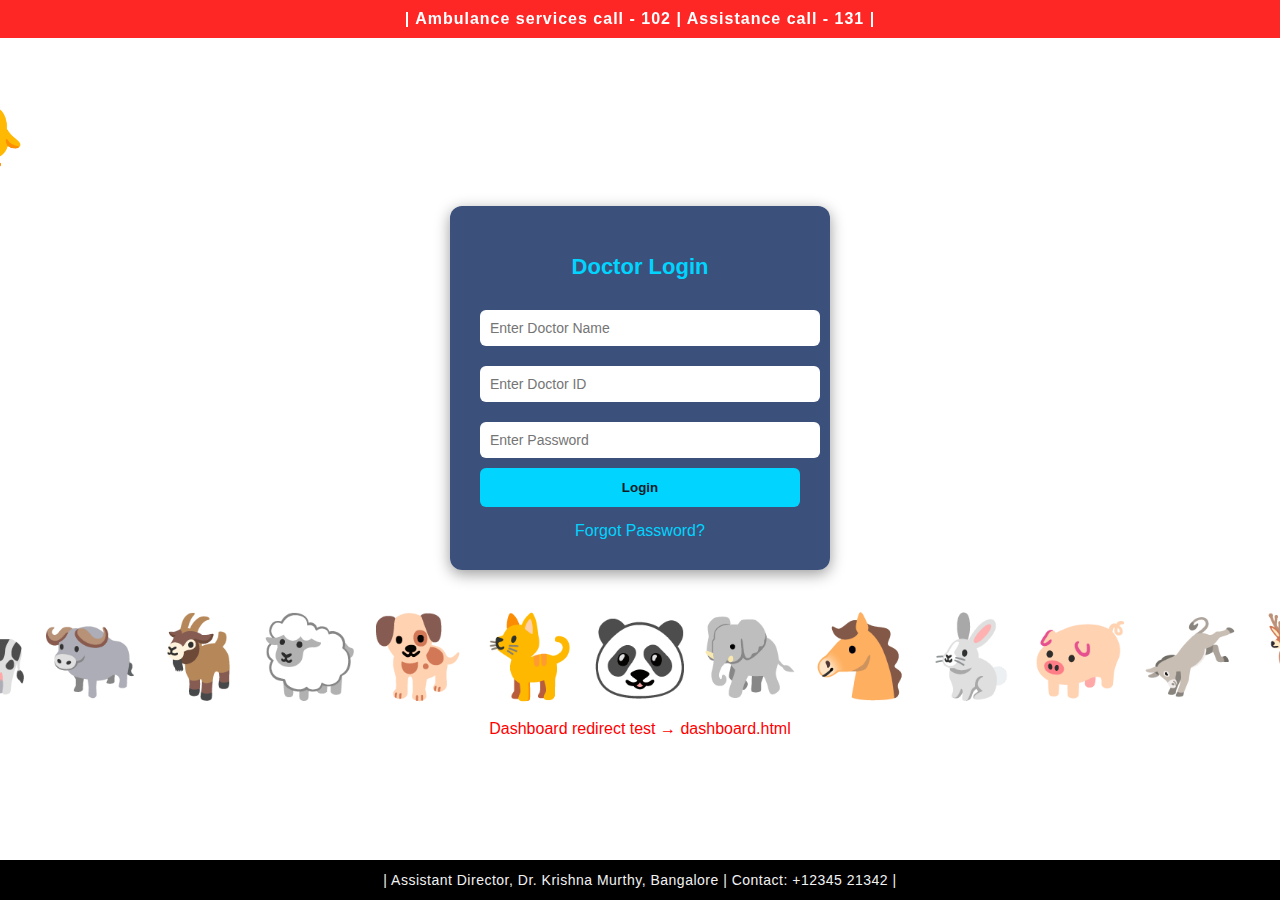
<file: new/templates/login.html>
<!DOCTYPE html>
<html lang="en">
<head>
  <meta charset="UTF-8">
  <title>Doctor Login</title>
  <style>
    body {
      margin: 0;
      height: 100vh;
      display: flex;
      justify-content: center;
      align-items: center;
      background: #ffffff;
      font-family: Arial, sans-serif;
      color: #0d1b26;
      overflow: hidden;
      flex-direction: column;
    }

    .notice-bar {
      position: fixed;
      top: 0;
      width: 100%;
      background: rgba(255, 0, 0, 0.85);
      color: white;
      text-align: center;
      padding: 10px;
      font-weight: bold;
      z-index: 20;
      letter-spacing: 1px;
    }

    .login-box {
      background: rgba(25, 50, 100, 0.85);
      padding: 30px;
      border-radius: 12px;
      box-shadow: 0px 4px 15px rgba(0,0,0,0.4);
      width: 320px;
      text-align: center;
      z-index: 10;
      color: #f2f2f2;
      margin-top: 60px;
      transition: opacity 0.6s ease;
    }

    .login-box.fade-out {
      opacity: 0;
    }

    .login-box h2 {
      margin-bottom: 20px;
      font-size: 22px;
      color: #00d4ff;
    }

    .login-box input {
      width: 100%;
      padding: 10px;
      margin: 10px 0;
      border: none;
      border-radius: 6px;
      outline: none;
      font-size: 14px;
    }

    .login-box button {
      width: 100%;
      padding: 12px;
      border: none;
      border-radius: 6px;
      background: #00d4ff;
      color: #0d1b26;
      font-weight: bold;
      cursor: pointer;
      transition: 0.3s;
    }

    .login-box button:hover {
      background: #00aacc;
    }

    .login-box a {
      display: block;
      margin-top: 15px;
      color: #00d4ff;
      text-decoration: none;
    }

    .animals-row {
      display: flex;
      justify-content: center;
      align-items: flex-end;
      gap: 10px;
      margin-top: 40px;
      font-size: 80px;
    }

    .cow { color: blue; }
    .panda { color: black; }
    .buffalo { color: red; }
    .goat { color: brown; }
    .sheep { color: gray; }
    .dog { color: darkorange; }
    .cat { color: purple; }

    .chicken {
      position: absolute;
      top: 100px;
      left: -200px;
      font-size: 60px;
      animation: chickenWalk 20s linear infinite;
      white-space: nowrap;
    }

    @keyframes chickenWalk {
      0%   { left: -200px; }
      100% { left: 110%; }
    }

    footer {
      position: fixed;
      bottom: 0;
      width: 100%;
      background: #000000;
      color: #f2f2f2;
      text-align: center;
      padding: 12px;
      font-size: 14px;
      letter-spacing: 0.5px;
    }
  </style>
</head>
<body>

  <!-- Notice Bar -->
  <div class="notice-bar">
    | Ambulance services call - 102 | Assistance call - 131 |
  </div>

  <!-- Login Box -->
  <div class="login-box" id="loginBox">
    <h2>Doctor Login</h2>
    <form id="loginForm">
      <input type="text" id="doctorName" placeholder="Enter Doctor Name" required>
      <input type="text" id="doctorId" placeholder="Enter Doctor ID" required>
      <input type="password" id="doctorPassword" placeholder="Enter Password" required>
      <button type="submit">Login</button>
    </form>
    <a href="reset.html">Forgot Password?</a>
  </div>

  <!-- Animals Row -->
  <div class="animals-row">
    <div class="cow">🐄</div>
    <div class="buffalo">🐃</div>
    <div class="goat">🐐</div>
    <div class="sheep">🐑</div>
    <div class="dog">🐕</div>
    <div class="cat">🐈</div>
    <div class="panda">🐼</div>
    <div class="elephant">🐘</div>
    <div class="horse">🐴</div>
    <div class="rabbit">🐇</div>
    <div class="pig">🐖</div>
    <div class="donkey">🫏</div>
    <div class="deer">🦌</div>
  </div>

  <div class="chicken">🐥🐥🐥</div>

  <footer>
    | Assistant Director, Dr. Krishna Murthy, Bangalore | Contact: +12345 21342 |
  </footer>

  <!-- JavaScript -->
  <script>
    document.getElementById("loginForm").addEventListener("submit", function(e) {
      e.preventDefault();

      let name = document.getElementById("doctorName").value.trim();
      let id = document.getElementById("doctorId").value.trim();
      let password = document.getElementById("doctorPassword").value;

      const specialCharPattern = /[^A-Za-z0-9]/;
      if (password.length < 6 || !specialCharPattern.test(password)) {
        alert("Invalid password. Must be at least 6 characters and contain a special character.");
        return;
      }

      localStorage.setItem("doctorName", name);
      localStorage.setItem("doctorId", id);

      const box = document.getElementById("loginBox");
      box.classList.add("fade-out");

      // ✅ Redirect to dashboard.html (not Flask route)
      setTimeout(() => {
        window.location.href = "/dashboard";
      }, 600);
    });
  </script>

  <p style="color:red;">Dashboard redirect test → dashboard.html</p>

</body>
</html>
</file>
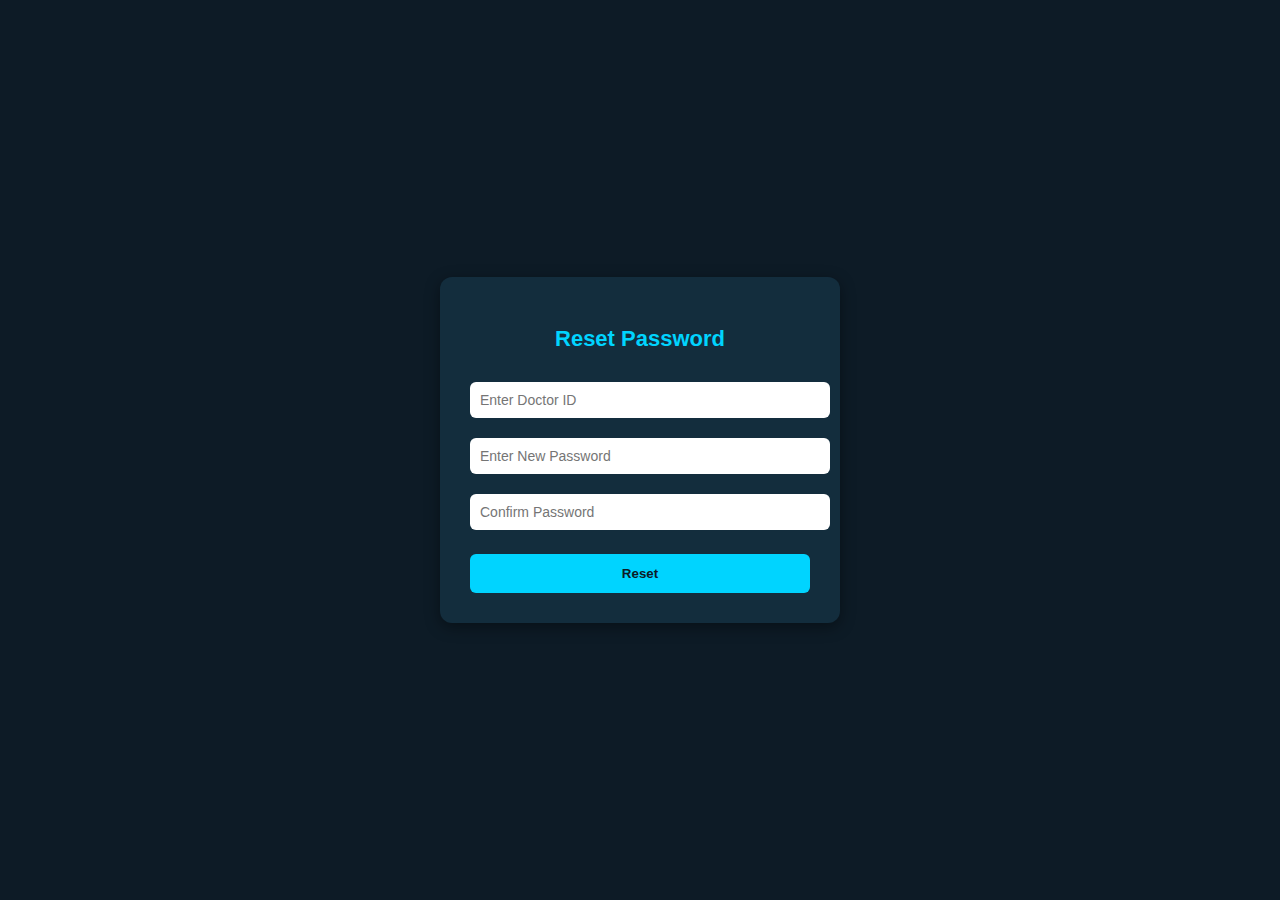
<file: new/templates/reset.html>
<!DOCTYPE html>
<html lang="en">
<head>
  <meta charset="UTF-8">
  <title>Reset Password</title>
  <style>
    body {
      margin: 0;
      height: 100vh;
      display: flex;
      justify-content: center;
      align-items: center;
      background: #0d1b26;
      font-family: Arial, sans-serif;
      color: #f2f2f2;
    }

    .box {
      background: #132d3d;
      padding: 30px;
      border-radius: 12px;
      box-shadow: 0px 4px 15px rgba(0,0,0,0.4);
      width: 340px;
      text-align: center;
    }

    h2 {
      margin-bottom: 20px;
      font-size: 22px;
      color: #00d4ff;
    }

    input {
      width: 100%;
      padding: 10px;
      margin: 10px 0;
      border: none;
      border-radius: 6px;
      outline: none;
      font-size: 14px;
    }

    button {
      width: 100%;
      padding: 12px;
      border: none;
      border-radius: 6px;
      background: #00d4ff;
      color: #0d1b26;
      font-weight: bold;
      cursor: pointer;
      transition: 0.3s;
    }

    button:hover {
      background: #00aacc;
    }

    .error {
      color: #ff4d4d;
      font-size: 14px;
    }
  </style>
</head>
<body>

  <div class="box">
    <h2>Reset Password</h2>
    <form id="resetForm">
      <input type="text" id="doctorId" placeholder="Enter Doctor ID" required>
      <input type="password" id="newPassword" placeholder="Enter New Password" required>
      <input type="password" id="confirmPassword" placeholder="Confirm Password" required>
      <p class="error" id="errorMsg"></p>
      <button type="submit">Reset</button>
    </form>
  </div>

  <script>
    document.getElementById("resetForm").addEventListener("submit", function(e){
      e.preventDefault();
      let doctorId = document.getElementById("doctorId").value;
      let newPass = document.getElementById("newPassword").value;
      let confirmPass = document.getElementById("confirmPassword").value;
      let errorMsg = document.getElementById("errorMsg");

      if(newPass !== confirmPass){
        errorMsg.textContent = "Passwords do not match!";
        return;
      }

      // Store credentials in localStorage (for demo purpose only)
      localStorage.setItem("doctorId", doctorId);
      localStorage.setItem("password", newPass);

      alert("Password reset successfully!");
      window.location.href = "1login.html";
    });
  </script>

</body>
</html>
</file>
